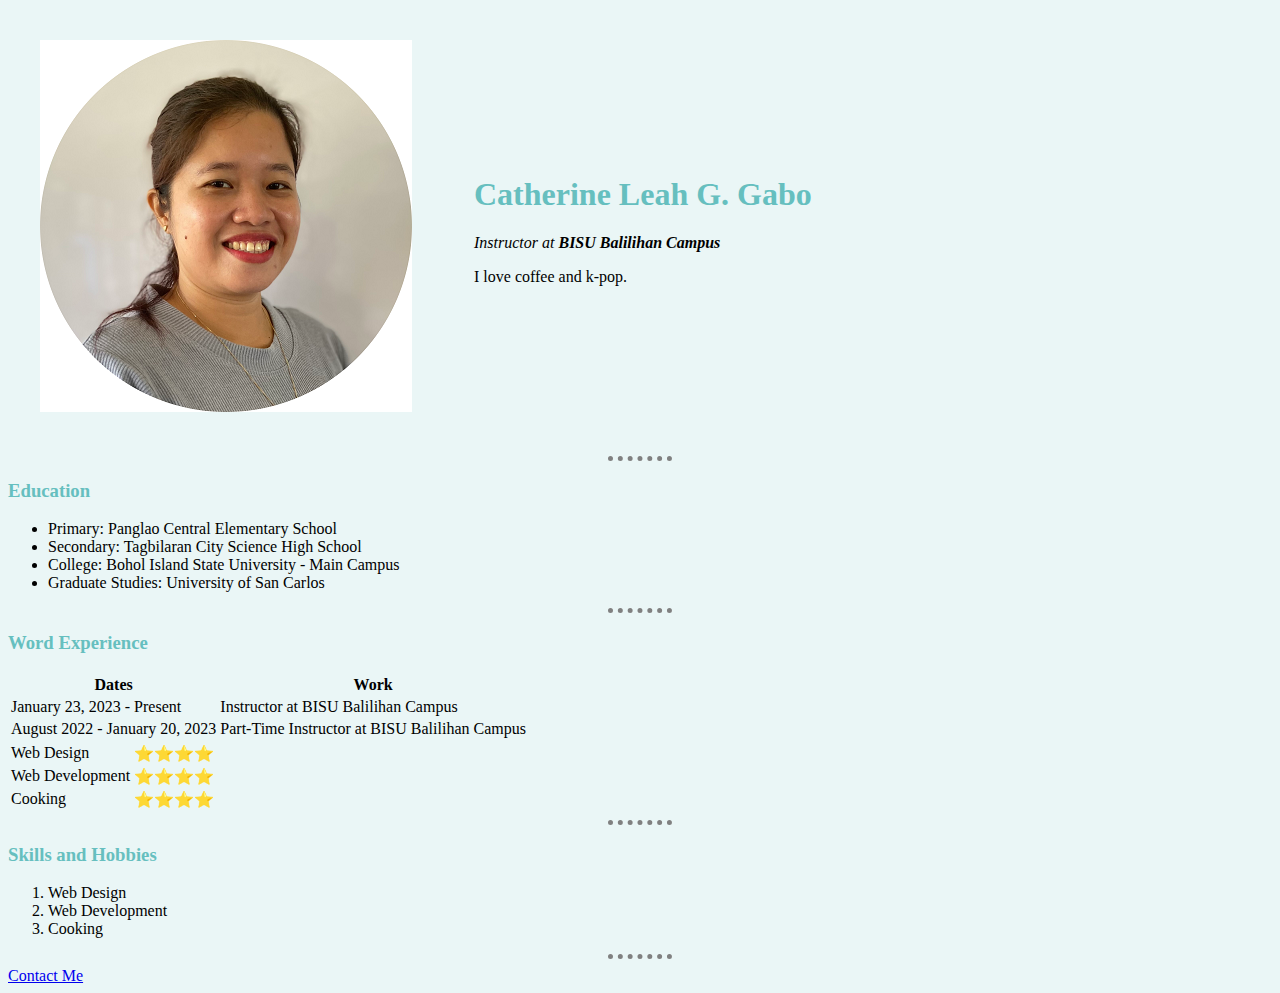
<file: index.html>
<!DOCTYPE html>
<html lang="en">
  <head>
    <meta charset="UTF-8" />
    <meta http-equiv="X-UA-Compatible" content="IE=edge" />
    <meta name="viewport" content="width=device-width, initial-scale=1.0" />
    <title>Catherine's Personal Website</title>
    <link rel="stylesheet" href="/css/style.css" />
  </head>
  <body>
    <table cellpadding="30">
      <tr>
        <td>
          <img src="images/catherine.png" alt="catherine profile picture" />
        </td>
        <td>
          <h1>Catherine Leah G. Gabo</h1>
          <p>
            <em>Instructor at <strong>BISU Balilihan Campus</strong></em>
          </p>
          <p>I love coffee and k-pop.</p>
        </td>
      </tr>
    </table>

    <hr />
    <h3>Education</h3>
    <ul>
      <li>Primary: Panglao Central Elementary School</li>
      <li>Secondary: Tagbilaran City Science High School</li>
      <li>College: Bohol Island State University - Main Campus</li>
      <li>Graduate Studies: University of San Carlos</li>
    </ul>
    <hr />
    <h3>Word Experience</h3>
    <table>
      <thead></thead>
      <tr>
        <th>Dates</th>
        <th>Work</th>
      </tr>
      <tbody>
        <tr>
          <td>January 23, 2023 - Present</td>
          <td>Instructor at BISU Balilihan Campus</td>
        </tr>
        <tr>
          <td>August 2022 - January 20, 2023</td>
          <td>Part-Time Instructor at BISU Balilihan Campus</td>
        </tr>
      </tbody>
    </table>
    <table>
      <tr>
        <td>Web Design</td>
        <td>⭐⭐⭐⭐</td>
        
      </tr>
      <tr>
        <td>Web Development</td>
        <td>⭐⭐⭐⭐</td>
      </tr>
      <tr>
        <td>Cooking</td>
        <td>⭐⭐⭐⭐</td>
      </tr>
    </table>
    <hr />
    <h3>Skills and Hobbies</h3>
    <ol>
      <li>Web Design</li>
      <li>Web Development</li>
      <li>Cooking</li>
    </ol>
    <hr />
    <a href="contact-me.html">Contact Me</a>
  </body>
</html>
</file>
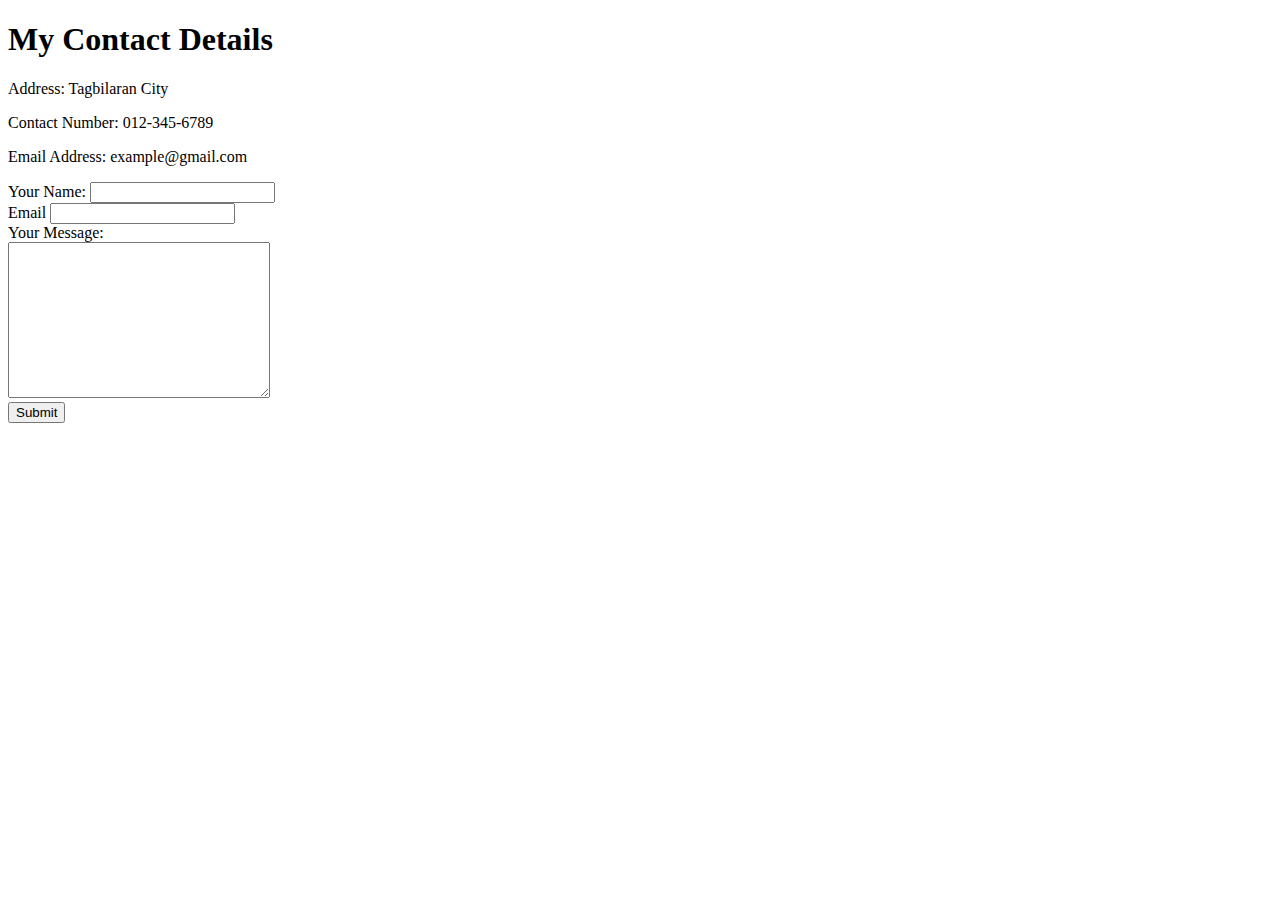
<file: contact-me.html>
<!DOCTYPE html>
<html lang="en">
  <head>
    <meta charset="UTF-8" />
    <meta http-equiv="X-UA-Compatible" content="IE=edge" />
    <meta name="viewport" content="width=device-width, initial-scale=1.0" />
    <title>Contact Me</title>
  </head>
  <body>
    <h1>My Contact Details</h1>
    <p>Address: Tagbilaran City</p>
    <p>Contact Number: 012-345-6789</p>
    <p>Email Address: example@gmail.com</p>

    <form action="mailto:catleahg@gmail.com" method="post" enctype="text/plain">
      <label>Your Name:</label>
      <input type="text" name="yourName"><br>
      <label>Email</label>
      <input type="email" name="yourEmail"><br>
      <label for="">Your Message:</label><br>
      <textarea name="yourMessage" id="" cols="30" rows="10"></textarea><br>
      <input type="submit">
    </form>
  </body>
</html>
</file>
<file: css/style.css>
body {
    background-color: #EAf6f6;
}

h1{
    color: #66BFBF;
}

h3{
    color:#66BFBF;
}

hr{
    border-color:grey;
    border-style:none;
    border-top-style: dotted;
    border-width:5px;
    width: 5%;
}

[type="submit"]{
    background-color: coral;
    border-radius: 20px;
}

[type="submit"]:hover{
    background-color: darkcyan;
}
</file>
